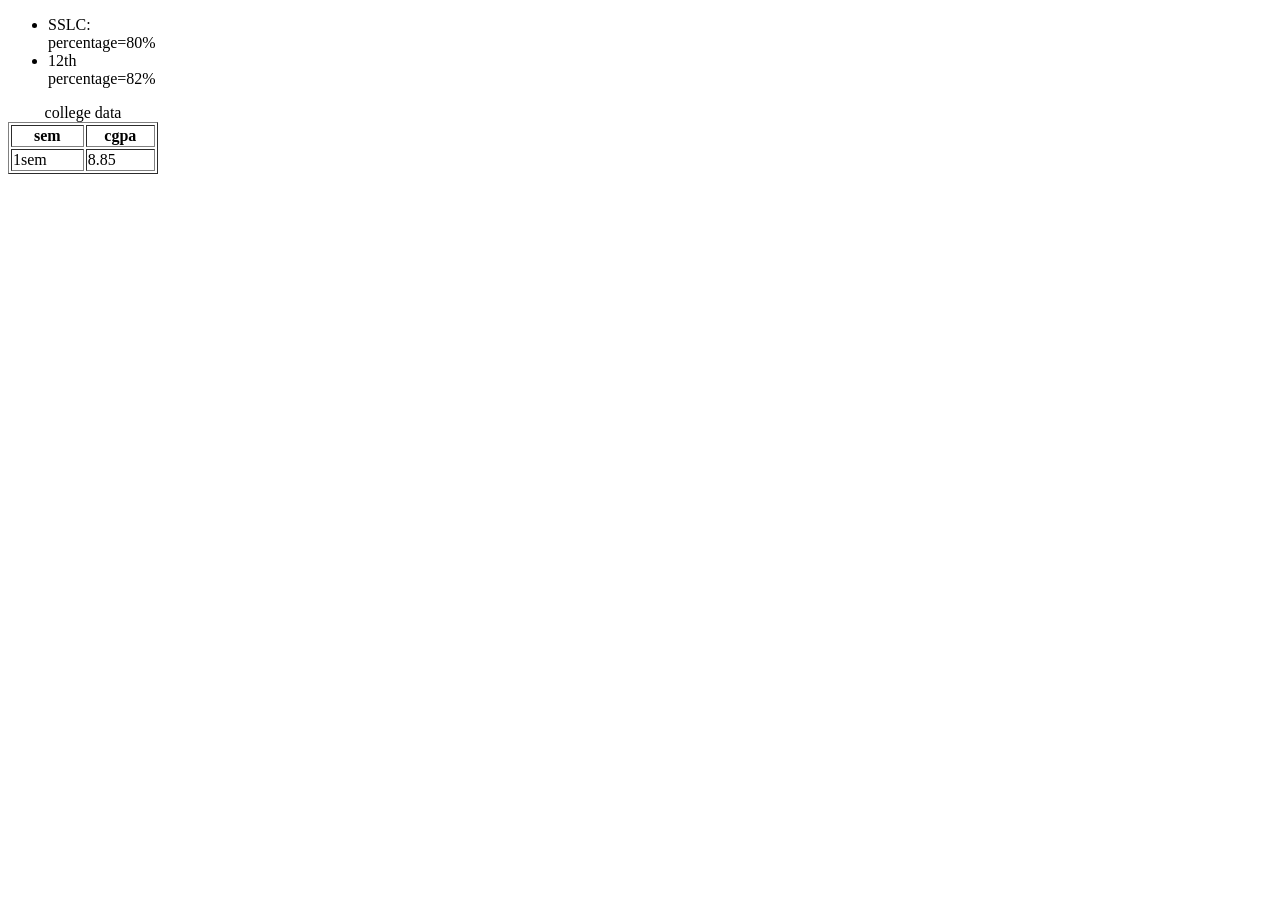
<file: Education.html>
<!DOCTYPE html>
<html lang="en">
<head>
    <meta charset="UTF-8">
    <meta name="viewport" content="width=device-width, initial-scale=1.0">
    <title>Document</title>
</head>
<body>
    <ul>
        <li>SSLC:</li>
        percentage=80%
        <li>12th</li>
        percentage=82%</ul>

    <table border="1" width="150">
    <caption>college data</caption>
        <tr>
            <th>sem</th>
            <th>cgpa</th>
        </tr>
        <tr>
            <td>1sem</td>
            <td>8.85</td>
        </tr>
    </table>
</body>
</html>
</file>
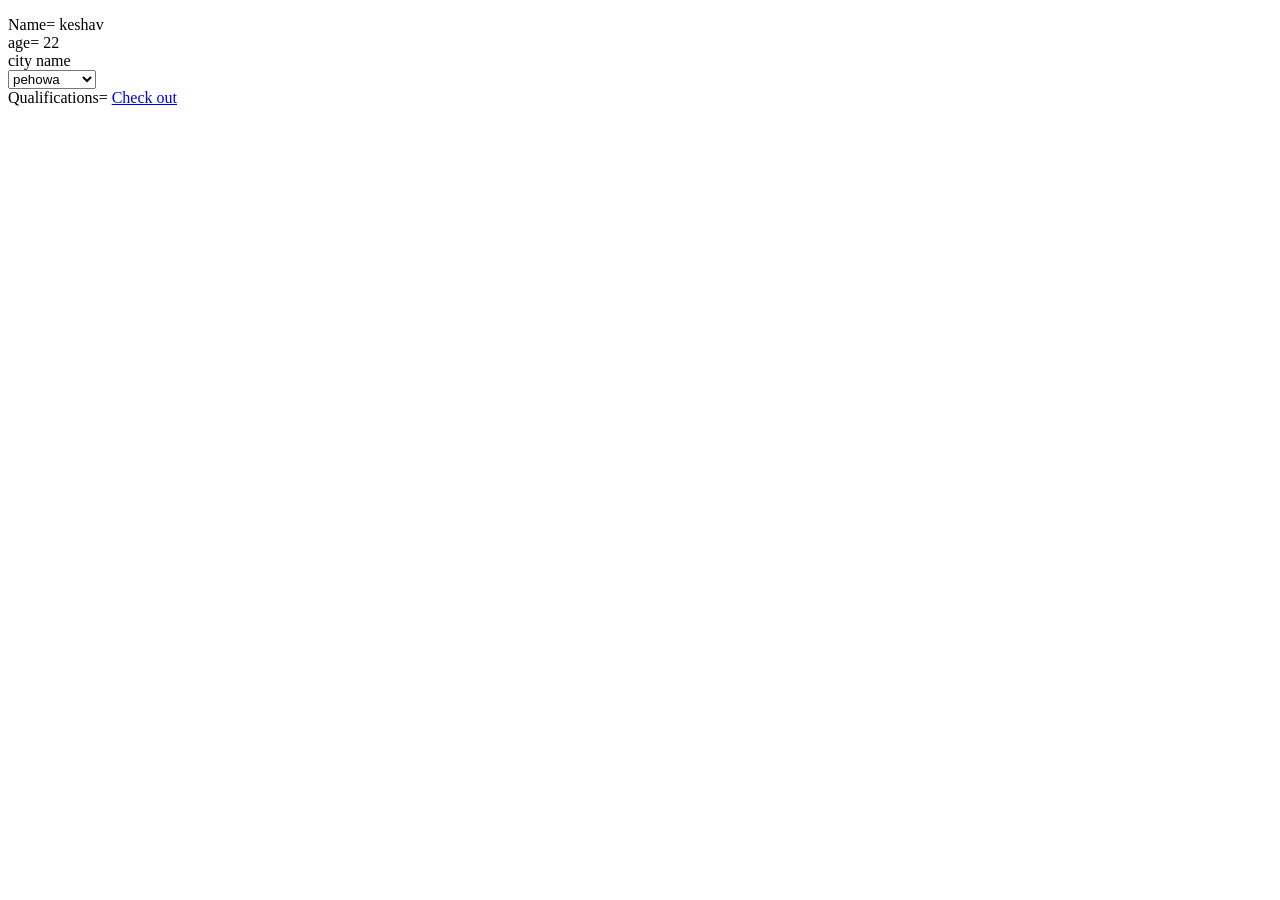
<file: Profile.html>
<!DOCTYPE html>
<html lang="en">
<head>
    <meta charset="UTF-8">
    <meta name="viewport" content="width=device-width, initial-scale=1.0">
    <title>Document</title>
</head>
<body>
    <!-- <img src="https://ichef.bbci.co.uk/ace/standard/976/cpsprodpb/14235/production/_100058428_mediaitem100058424.jpg" 
    alt="my image" height="100"> -->
    <p>Name= keshav<br>
        age= 22<br>
        city name<br>
        <select for="city">
            <option value="pehowa">pehowa</option>
            <option value="chandigarh">chandigarh</option>
        </select><br>
        Qualifications= <a href="/Education.html" target="_blank">Check out</a>
    </p>
    
</body>
</html>
</file>
